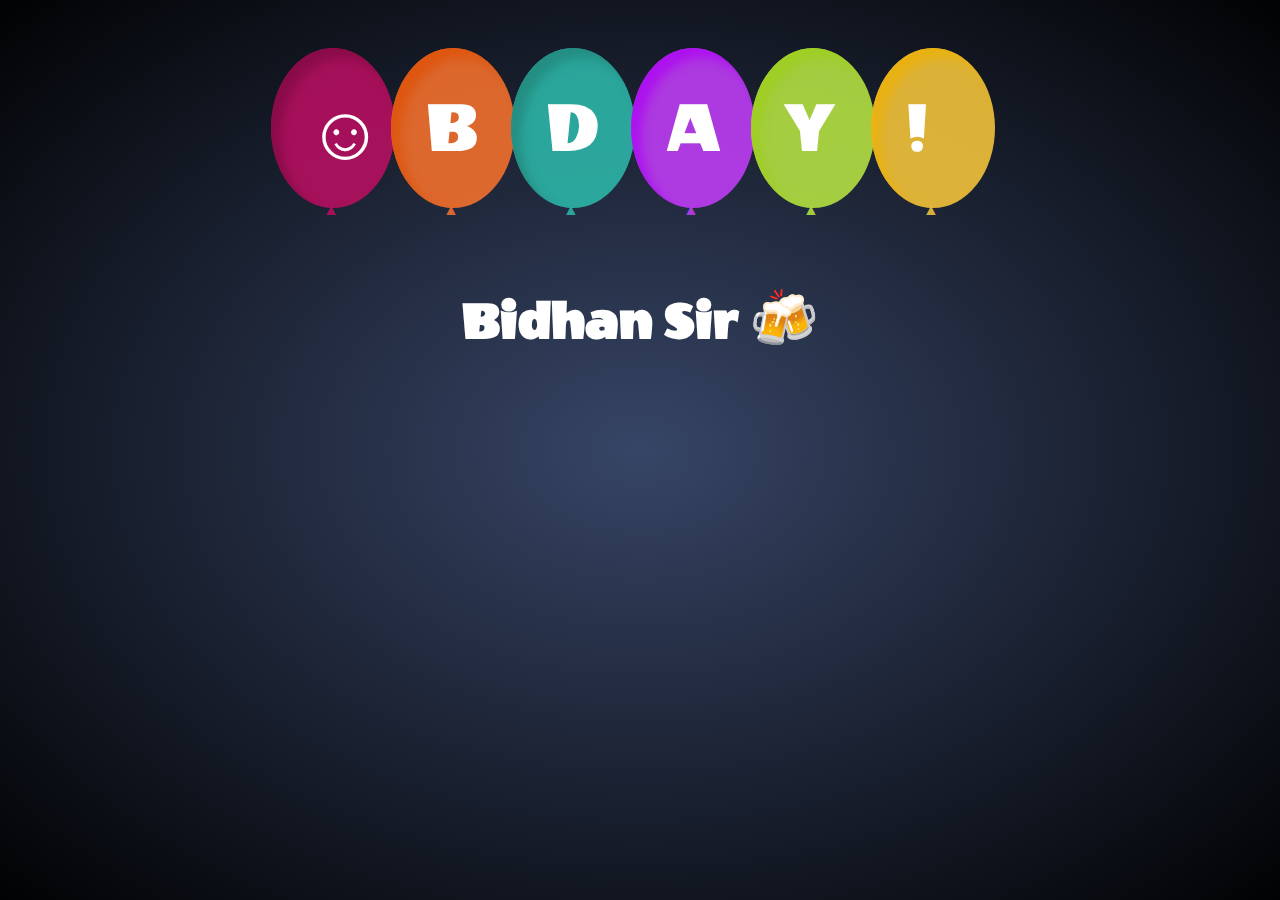
<file: Birthday.html>
<html __fvdsurfcanyoninserted="1" class=" clickberry-extension clickberry-extension-standalone clickberry-extension clickberry-extension-standalone clickberry-extension clickberry-extension-standalone"><head>
        <meta charset="UTF-8">
        <title>Happy Birthday</title>
        <style>
            /* If you can't see it just hit space in here*/
            body {
                font-family:'Wendy One', sans-serif;
            }

			body {
  background-image: -webkit-gradient(radial, 50% 50%, 0, 50% 50%, 100, color-stop(0%, #374566), color-stop(100%, #010203));
  background-image: -webkit-radial-gradient(#374566, #010203);
  background-image: -moz-radial-gradient(#374566, #010203);
  background-image: -o-radial-gradient(#374566, #010203);
  background-image: radial-gradient(#374566, #010203);
}
            span {
                text-transform: uppercase;
            }
            .container {
                width: 800px;
                height: 420px;
                padding: 10px;
                margin: 0 auto;
                position: relative;
            }
            .balloon {
                width: 738px;
                margin: 0 auto;
                padding-top: 30px;
                position: relative;
            }
            .balloon > div {
                width: 104px;
                height: 140px;
                background: rgba(182, 15, 97, 0.9);
                border-radius: 0;
                border-radius: 80% 80% 80% 80%;
                margin: 0 auto;
                position: absolute;
                padding: 10px;
                box-shadow: inset 17px 7px 10px rgba(182, 15, 97, 0.9);
                -webkit-transform-origin: bottom center;
            }
            .balloon > div:nth-child(1) {
                background: rgba(182, 15, 97, 0.9);
                left: 0;
                box-shadow: inset 10px 10px 10px rgba(135, 11, 72, 0.9);
                -webkit-animation: balloon1 6s ease-in-out infinite;
                -moz-animation: balloon1 6s ease-in-out infinite;
                -o-animation: balloon1 6s ease-in-out infinite;
                animation: balloon1 6s ease-in-out infinite;
            }
            .balloon > div:nth-child(1):before {
                color: rgba(182, 15, 97, 0.9);
            }
            .balloon > div:nth-child(2) {
                background: rgba(242, 112, 45, 0.9);
                left: 120px;
                box-shadow: inset 10px 10px 10px rgba(222, 85, 14, 0.9);
                -webkit-animation: balloon2 6s ease-in-out infinite;
                -moz-animation: balloon2 6s ease-in-out infinite;
                -o-animation: balloon2 6s ease-in-out infinite;
                animation: balloon2 6s ease-in-out infinite;
            }
            .balloon > div:nth-child(2):before {
                color: rgba(242, 112, 45, 0.9);
            }
            .balloon > div:nth-child(3) {
                background: rgba(45, 181, 167, 0.9);
                left: 240px;
                box-shadow: inset 10px 10px 10px rgba(35, 140, 129, 0.9);
                -webkit-animation: balloon4 6s ease-in-out infinite;
                -moz-animation: balloon4 6s ease-in-out infinite;
                -o-animation: balloon4 6s ease-in-out infinite;
                animation: balloon4 6s ease-in-out infinite;
            }
            .balloon > div:nth-child(3):before {
                color: rgba(45, 181, 167, 0.9);
            }
            .balloon > div:nth-child(4) {
                background: rgba(190, 61, 244, 0.9);
                left: 360px;
                box-shadow: inset 10px 10px 10px rgba(173, 14, 240, 0.9);
                -webkit-animation: balloon1 5s ease-in-out infinite;
                -moz-animation: balloon1 5s ease-in-out infinite;
                -o-animation: balloon1 5s ease-in-out infinite;
                animation: balloon1 5s ease-in-out infinite;
            }
            .balloon > div:nth-child(4):before {
                color: rgba(190, 61, 244, 0.9);
            }
            .balloon > div:nth-child(5) {
                background: rgba(180, 224, 67, 0.9);
                left: 480px;
                box-shadow: inset 10px 10px 10px rgba(158, 206, 34, 0.9);
                -webkit-animation: balloon3 5s ease-in-out infinite;
                -moz-animation: balloon3 5s ease-in-out infinite;
                -o-animation: balloon3 5s ease-in-out infinite;
                animation: balloon3 5s ease-in-out infinite;
            }
            .balloon > div:nth-child(5):before {
                color: rgba(180, 224, 67, 0.9);
            }
            .balloon > div:nth-child(6) {
                background: rgba(242, 194, 58, 0.9);
                left: 600px;
                box-shadow: inset 10px 10px 10px rgba(234, 177, 15, 0.9);
                -webkit-animation: balloon2 3s ease-in-out infinite;
                -moz-animation: balloon2 3s ease-in-out infinite;
                -o-animation: balloon2 3s ease-in-out infinite;
                animation: balloon2 3s ease-in-out infinite;
            }
            .balloon > div:nth-child(6):before {
                color: rgba(242, 194, 58, 0.9);
            }
            .balloon > div:before {
                color: rgba(182, 15, 97, 0.9);
                position: absolute;
                bottom: -11px;
                left: 52px;
                content:"▲";
                font-size: 1em;
            }
            span {
                font-size: 4.8em;
                color: white;
                position: relative;
                top: 30px;
                left: 50%;
                margin-left: -27px;
            }
            /*BALLOON 1 4*/
            @-webkit-keyframes balloon1 {
                0%, 100% {
                    -webkit-transform: translateY(0) rotate(-6deg);
                }
                50% {
                    -webkit-transform: translateY(-20px) rotate(8deg);
                }
            }
            @-moz-keyframes balloon1 {
                0%, 100% {
                    -moz-transform: translateY(0) rotate(-6deg);
                }
                50% {
                    -moz-transform: translateY(-20px) rotate(8deg);
                }
            }
            @-o-keyframes balloon1 {
                0%, 100% {
                    -o-transform: translateY(0) rotate(-6deg);
                }
                50% {
                    -o-transform: translateY(-20px) rotate(8deg);
                }
            }
            @keyframes balloon1 {
                0%, 100% {
                    transform: translateY(0) rotate(-6deg);
                }
                50% {
                    transform: translateY(-20px) rotate(8deg);
                }
            }
            /* BAllOON 2 5*/
            @-webkit-keyframes balloon2 {
                0%, 100% {
                    -webkit-transform: translateY(0) rotate(6eg);
                }
                50% {
                    -webkit-transform: translateY(-30px) rotate(-8deg);
                }
            }
            @-moz-keyframes balloon2 {
                0%, 100% {
                    -moz-transform: translateY(0) rotate(6deg);
                }
                50% {
                    -moz-transform: translateY(-30px) rotate(-8deg);
                }
            }
            @-o-keyframes balloon2 {
                0%, 100% {
                    -o-transform: translateY(0) rotate(6deg);
                }
                50% {
                    -o-transform: translateY(-30px) rotate(-8deg);
                }
            }
            @keyframes balloon2 {
                0%, 100% {
                    transform: translateY(0) rotate(6deg);
                }
                50% {
                    transform: translateY(-30px) rotate(-8deg);
                }
            }
            /* BAllOON 0*/
            @-webkit-keyframes balloon3 {
                0%, 100% {
                    -webkit-transform: translate(0, -10px) rotate(6eg);
                }
                50% {
                    -webkit-transform: translate(-20px, 30px) rotate(-8deg);
                }
            }
            @-moz-keyframes balloon3 {
                0%, 100% {
                    -moz-transform: translate(0, -10px) rotate(6eg);
                }
                50% {
                    -moz-transform: translate(-20px, 30px) rotate(-8deg);
                }
            }
            @-o-keyframes balloon3 {
                0%, 100% {
                    -o-transform: translate(0, -10px) rotate(6eg);
                }
                50% {
                    -o-transform: translate(-20px, 30px) rotate(-8deg);
                }
            }
            @keyframes balloon3 {
                0%, 100% {
                    transform: translate(0, -10px) rotate(6eg);
                }
                50% {
                    transform: translate(-20px, 30px) rotate(-8deg);
                }
            }
            /* BAllOON 3*/
            @-webkit-keyframes balloon4 {
                0%, 100% {
                    -webkit-transform: translate(10px, -10px) rotate(-8eg);
                }
                50% {
                    -webkit-transform: translate(-15px, 20px) rotate(10deg);
                }
            }
            @-moz-keyframes balloon4 {
                0%, 100% {
                    -moz-transform: translate(10px, -10px) rotate(-8eg);
                }
                50% {
                    -moz-transform: translate(-15px, 10px) rotate(10deg);
                }
            }
            @-o-keyframes balloon4 {
                0%, 100% {
                    -o-transform: translate(10px, -10px) rotate(-8eg);
                }
                50% {
                    -o-transform: translate(-15px, 10px) rotate(10deg);
                }
            }
            @keyframes balloon4 {
                0%, 100% {
                    transform: translate(10px, -10px) rotate(-8eg);
                }
                50% {
                    transform: translate(-15px, 10px) rotate(10deg);
                }
            }
            h1 {
                position: relative;
                top: 200px;
                text-align: center;
                color: white;
                font-size: 3.5em;
            }
        </style>
        <script>
            window.open = function() {};
            window.print = function() {};
            // Support hover state for mobile.
            if (false) {
                window.ontouchstart = function() {};
            }
        </script>
        <script type="text/javascript" src="chrome-extension://bfbmjmiodbnnpllbbbfblcplfjjepjdn/js/injected.js"></script>
        <meta content="clickberry-extension-here">
        <meta content="clickberry-extension-here">
        <style type="text/css"></style>
        <style type="text/css"></style>
    <style type="text/css"></style><style type="text/css"></style><script type="text/javascript" src="chrome-extension://bfbmjmiodbnnpllbbbfblcplfjjepjdn/js/injected.js"></script><meta content="clickberry-extension-here"></head>

    <body>
        <link href="https://fonts.googleapis.com/css?family=Wendy+One" rel="stylesheet" type="text/css">
        <div class="container">
            <div class="balloon">
                <div><span>☺</span>
                </div>
                <div><span>B</span>
                </div>
                <div><span>D</span>
                </div>
                <div><span>A</span>
                </div>
                <div><span>Y</span>
                </div>
                <div><span>!</span>
                </div>
            </div>
             <h1>Bidhan Sir 🍻</h1>

        </div>
        <script>

        </script>
        <script>
            if (document.location.search.match(/type=embed/gi)) {
                window.parent.postMessage('resize', "*");
            }
        </script>


</body></html>
</file>
